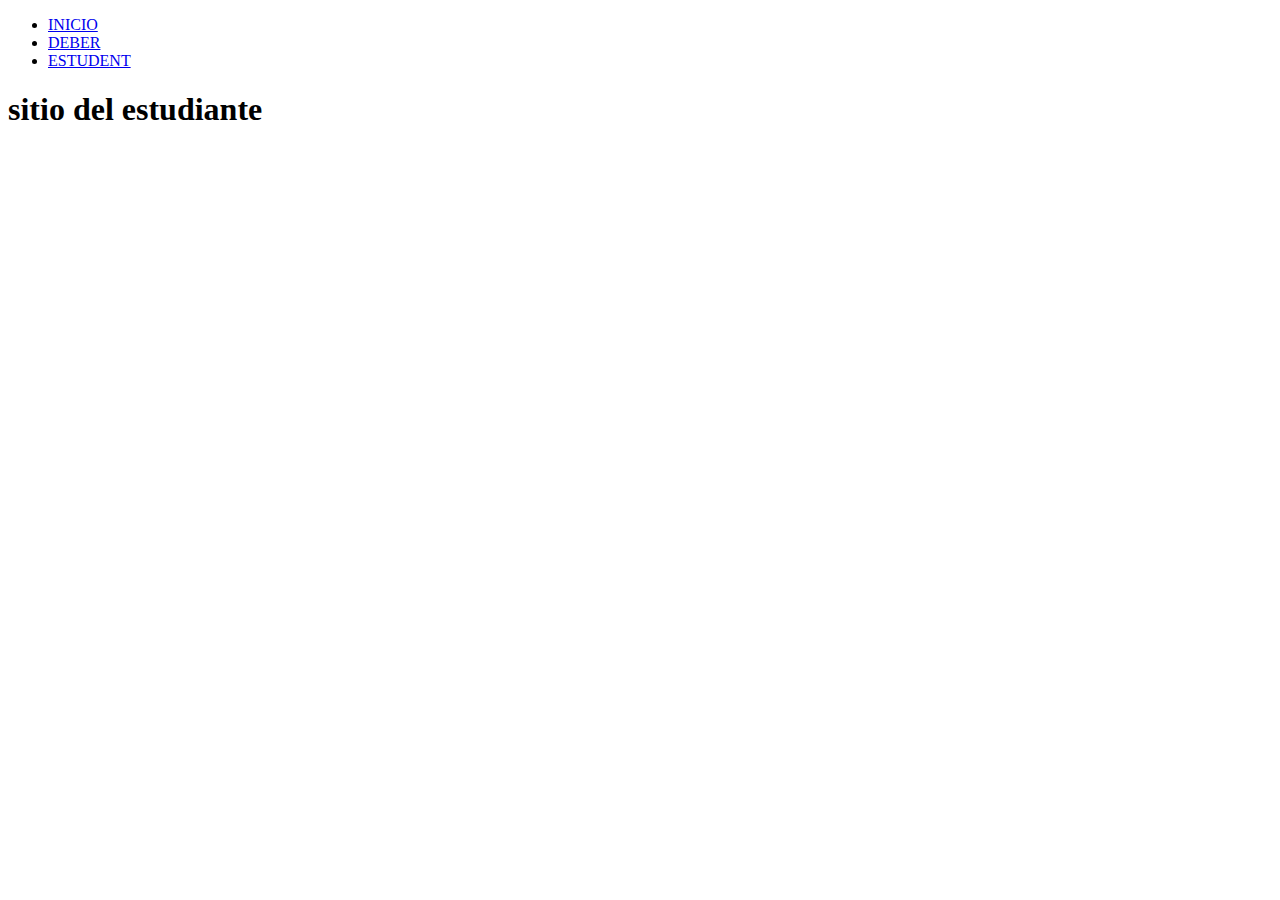
<file: student.html>
<!DOCTYPE html>
<html>
<head>
	<title>student</title>
</head>
<body>
	<UL>
		<LI><a href="index.html">INICIO</a> </LI>
		<LI><a href="deber.html">DEBER</a> </LI>
		<LI><a href="student.html">ESTUDENT</a> </LI>
	</UL>

<h1>sitio del estudiante</h1>
</body>
</html>
</file>
